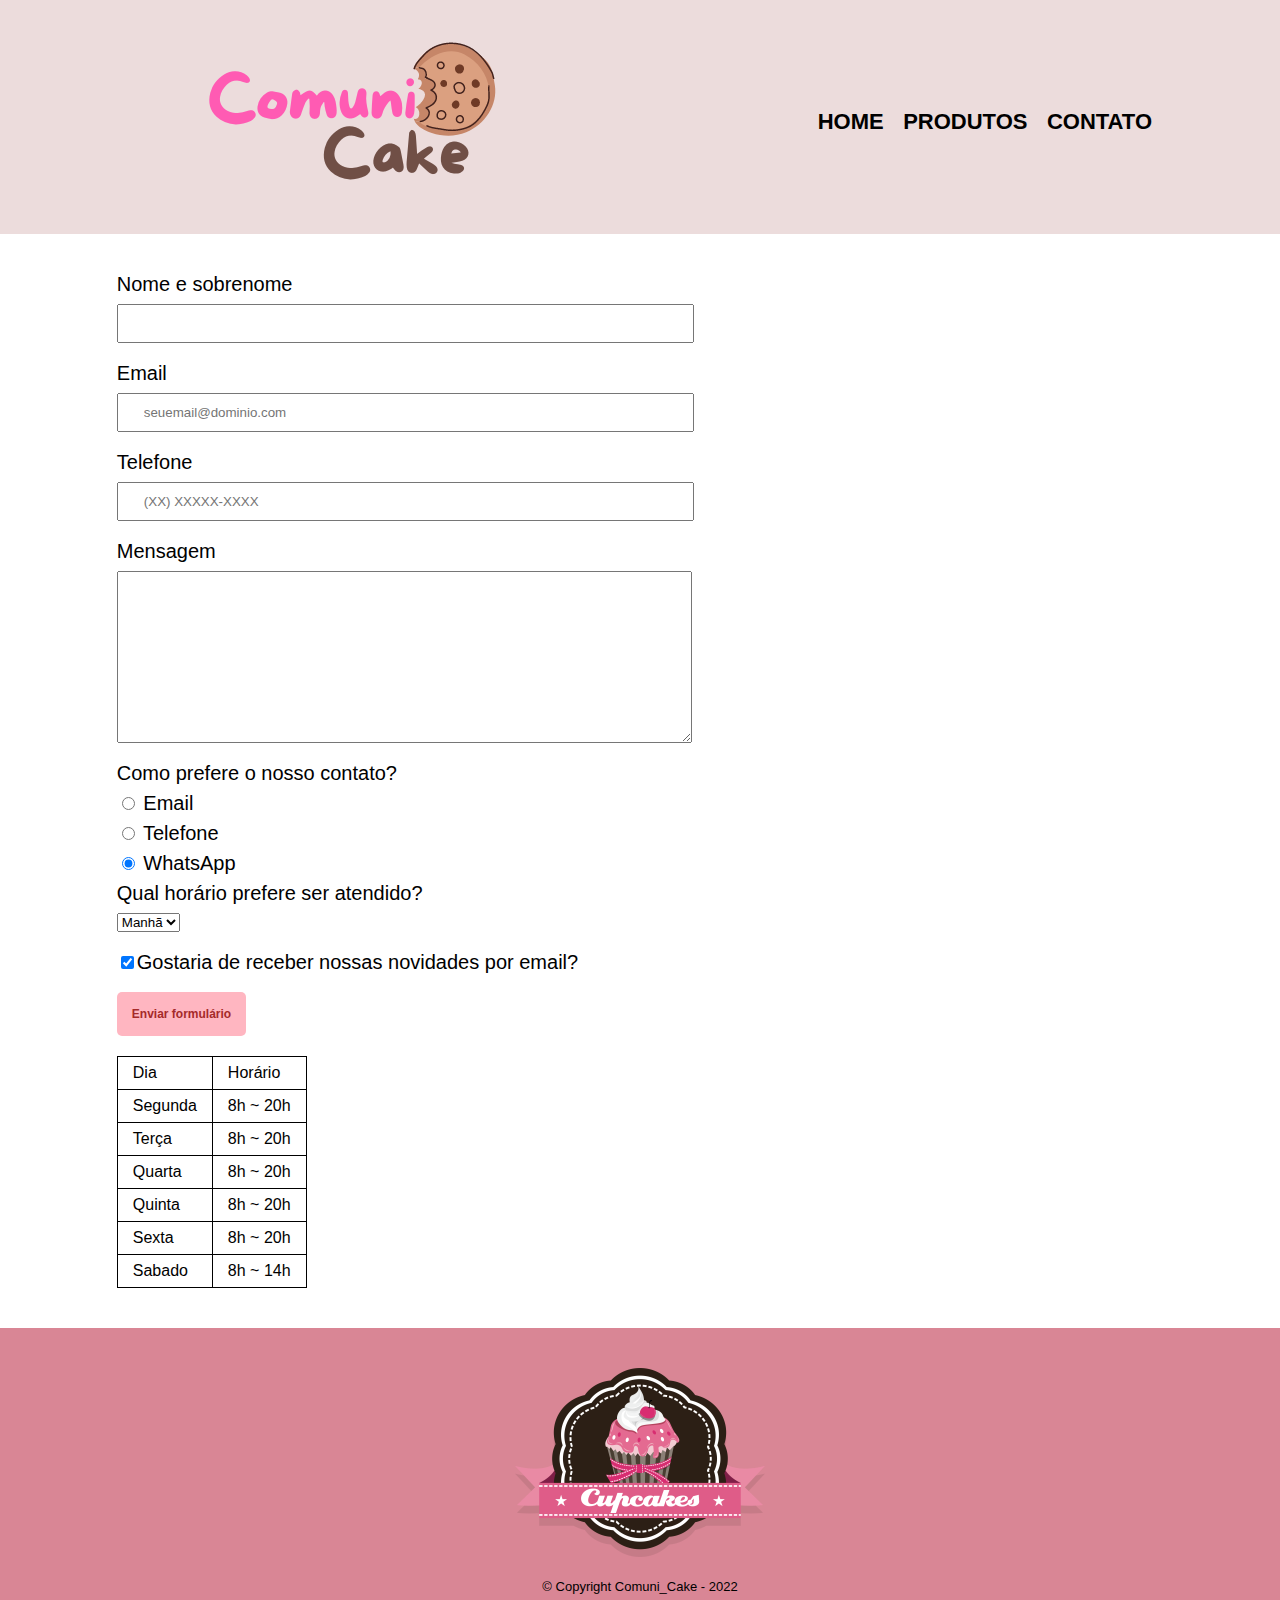
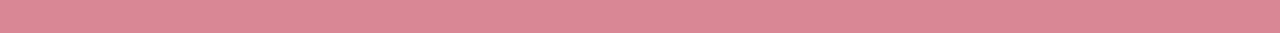
<file: contato.html>
<!DOCTYPE html>
<html>
	<head>
		<meta charset="UTF-8">
		<meta name="viewport" content="width=device-width initial-scale=1.0">
		<title>Contato - Comuni_Cake Bakery</title>

		<link rel="stylesheet" href="reset.css">
		<link rel="stylesheet" href="style.css">
	</head>
	<body>
		<header>
			<div class="caixa">
				<h1><img src="logo.png" alt="Logo da Barbearia Alura"></h1>

				<nav>
					<ul>
						<li><a href="index.html">Home</a></li>
						<li><a href="produtos.html">Produtos</a></li>
						<li><a href="contato.html">Contato</a></li>
					</ul>
				</nav>
			</div>
		</header>

		<main>
			<form>
				<label for="nomesobrenome">Nome e sobrenome</label>
				<input type="text" id="nomesobrenome" class="input-padrao" required>

				<label for="email">Email</label>
				<input type="email" id="email" class="input-padrao" required placeholder="seuemail@dominio.com">

				<label for="telefone">Telefone</label>
				<input type="tel" id="telefone" class="input-padrao" required placeholder="(XX) XXXXX-XXXX">

				<label for="mensagem">Mensagem</label>
				<textarea cols="70" rows="10" id="mensagem" class="input-padrao" required></textarea>

				<fieldset>
					<legend>Como prefere o nosso contato?</legend>
					<label for="radio-email"><input type="radio" name="contato" value="email" id="radio-email"> Email</label>
					
					<label for="radio-telefone"><input type="radio" name="contato" value="telefone" id="radio-telefone"> Telefone</label>
					
					<label for="radio-whatsapp"><input type="radio" name="contato" value="whatsapp" id="radio-whatsapp" checked> WhatsApp</label>
				</fieldset>

				<fieldset>
					<legend>Qual horário prefere ser atendido?</legend>
					<select>
						<option>Manhã</option>
						<option>Tarde</option>
						<option>Noite</option>
					</select>
				</fieldset>

				<label class="checkbox"><input type="checkbox" checked>Gostaria de receber nossas novidades por email?</label>

				<input type="submit" value="Enviar formulário" class="enviar">
			</form>

			<table>
				<tr>
					<td>Dia</td>
					<td>Horário</td>
				</tr>
				<tr>
					<td>Segunda</td>
					<td>8h ~ 20h</td>
				</tr>
				<tr>
					<td>Terça</td>
					<td>8h ~ 20h</td>
				</tr>
				<tr>
					<td>Quarta</td>
					<td>8h ~ 20h</td>
				</tr>
				<tr>
					<td>Quinta</td>
					<td>8h ~ 20h</td>
				</tr>
				<tr>
					<td>Sexta</td>
					<td>8h ~ 20h</td>
				</tr>
				<tr>
					<td>Sabado</td>
					<td>8h ~ 14h</td>
				</tr>
			</table>
		</main>

		<footer>
			<img src="logo-branco.png" alt="Logo da loja de Cupcake">
			<p class="copyright">&copy; Copyright Comuni_Cake - 2022</p>
		</footer>
	</body>
</html>
</file>
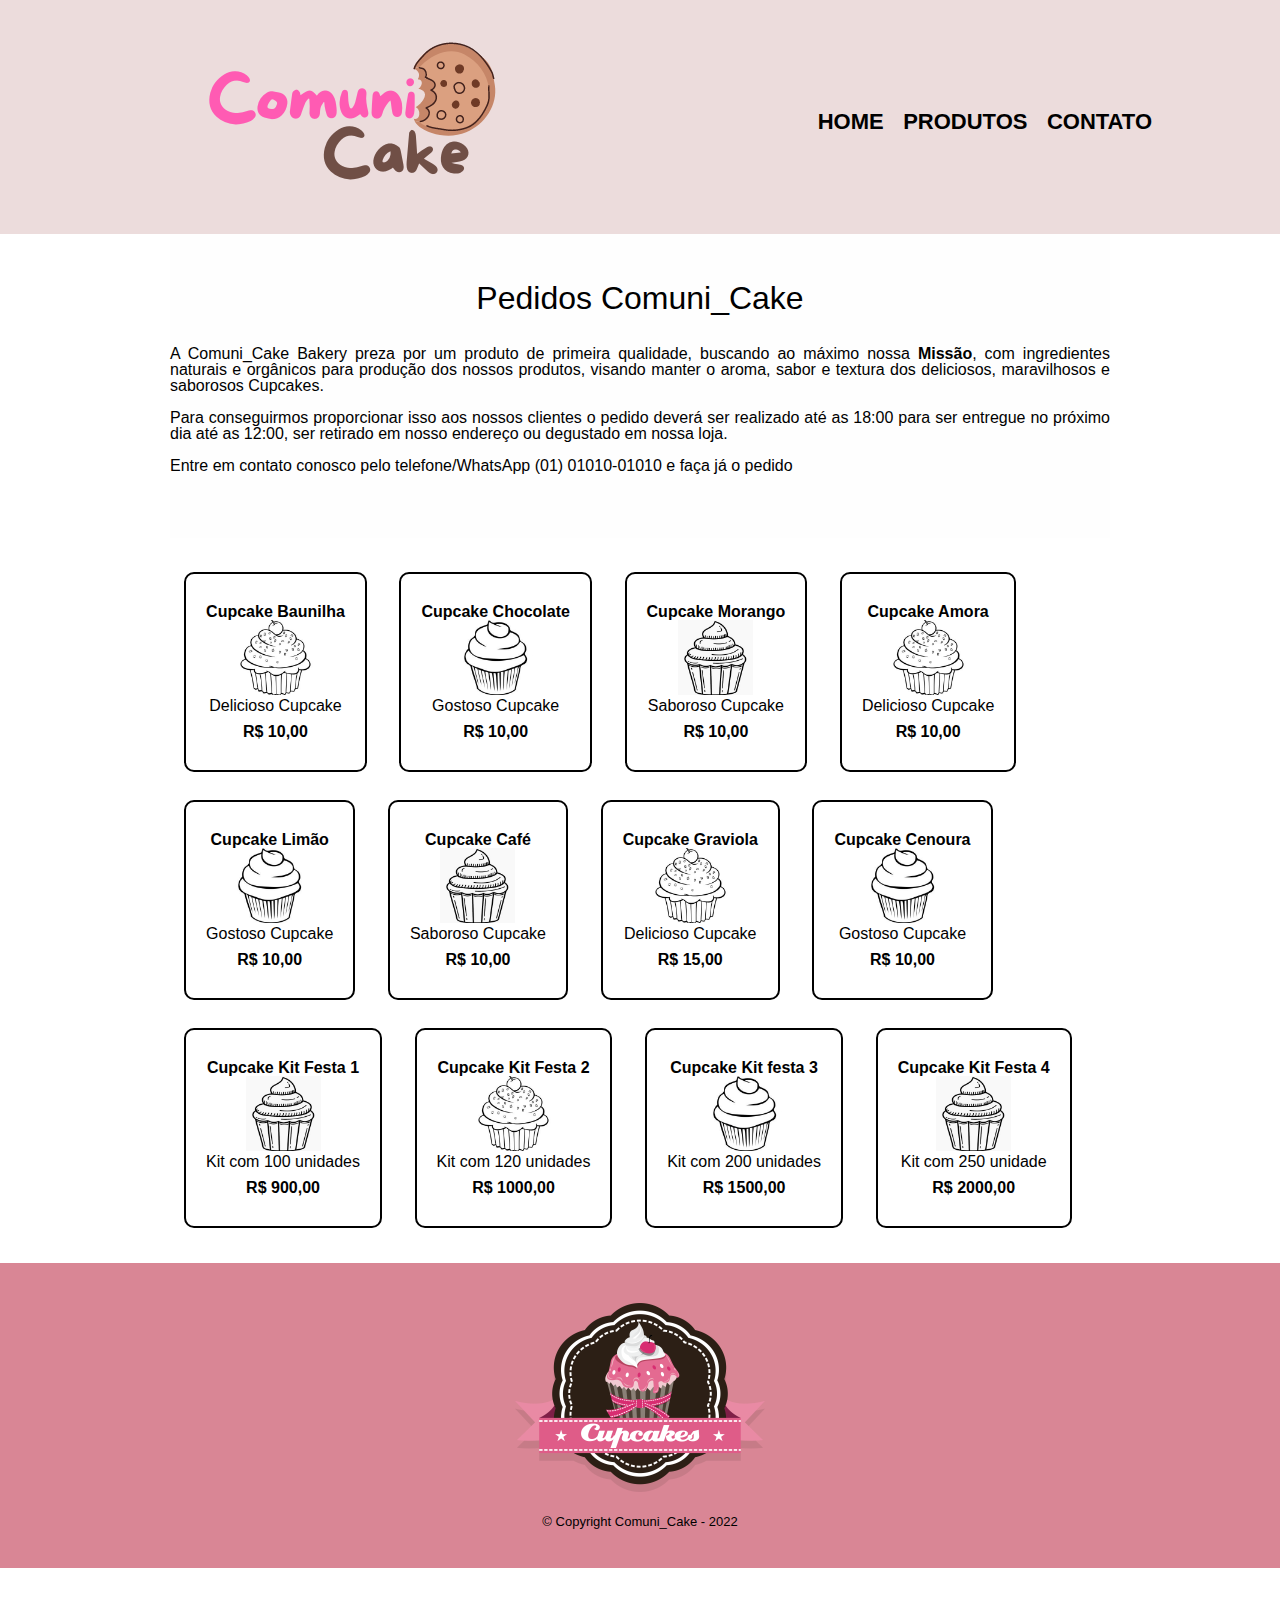
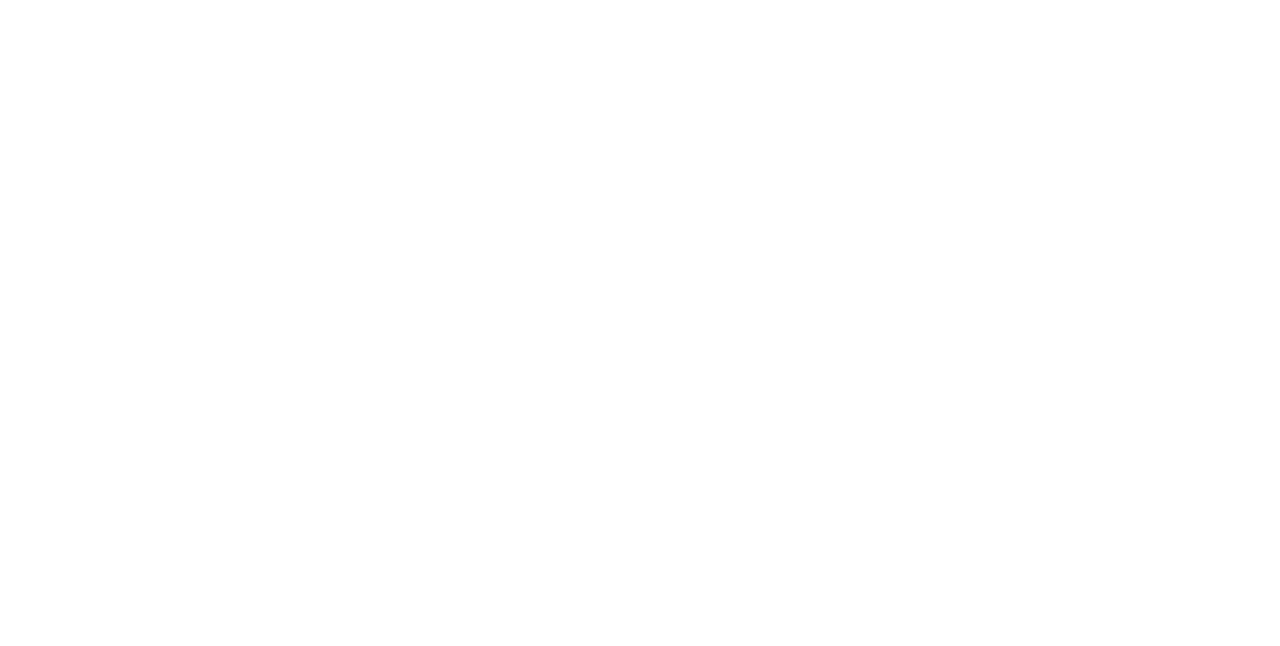
<file: produtos.html>
<!DOCTYPE html>
<html>
	<head>
		<meta charset="UTF-8">
		<meta name="viewport" content="width=device-width initial-scale=1.0">
		<title>Produtos - Comuni_Cake Bakery</title>

		<link rel="stylesheet" href="reset.css">
		<link rel="stylesheet" href="style.css">
	</head>
	<body>
		<header>
			<div class="caixa">
				<h1><img src="logo.png"></h1>

				<nav>
					<ul>
						<li><a href="index.html">Home</a></li>
						<li><a href="produtos.html">Produtos</a></li>
						<li><a href="contato.html">Contato</a></li>
					</ul>
				</nav>
			</div>
		</header>

		<main>
			<section class="principal">
				<h2 class="titulo-principal">Pedidos Comuni_Cake</h2>
		 
				<p>A Comuni_Cake Bakery preza por um produto de primeira qualidade, buscando ao máximo nossa <strong>Missão</strong>, com ingredientes naturais e orgânicos para produção dos nossos produtos, visando manter o aroma, sabor e textura dos deliciosos, maravilhosos e saborosos Cupcakes. </p>

				<p> Para conseguirmos proporcionar isso aos nossos clientes o pedido deverá ser realizado até as 18:00 para ser entregue no próximo dia até as 12:00, ser retirado em nosso endereço ou degustado em nossa loja.</p>

				<P> Entre em contato conosco pelo telefone/WhatsApp (01) 01010-01010 e faça já o pedido</P>
			</section>
			<ul class="produtos">
				<li>
					<h2>Cupcake Baunilha</h2>
					<img srcset="cupcake.jpg 320w,
								cupcake.jpg 480w,
                     			cupcake.jpg 800w"
             			sizes="(max-width: 600px)120px, 240px, 320px,  480px, 800px"
						src="cupcake.jpg">
					<p class="produto-descricao"> Delicioso Cupcake</p>
					<p class="produto-preco">R$ 10,00</p>
				</li>
				<li>
					<h2>Cupcake Chocolate</h2>
					<img srcset="cupcake1.jpg 320w,
								cupcake1.jpg 480w,
                     			cupcake1.jpg 800w"
             			sizes="(max-width: 600px)120px, 240px, 320px,  480px, 800px"
						src="cupcake1.jpg">
					<p class="produto-descricao">Gostoso Cupcake</p>
					<p class="produto-preco">R$ 10,00</p>
				</li>
				<li>
					<h2>Cupcake Morango</h2>
					<img srcset="cupcake2.jpg 320w,
								cupcake2.jpg 480w,
                     			cupcake2.jpg 800w"
             			sizes="(max-width: 600px)120px, 240px, 320px,  480px, 800px"
						src="cupcake2.jpg">
					<p class="produto-descricao">Saboroso Cupcake</p>
					<p class="produto-preco">R$ 10,00</p>
				</li>
				<li>
					<h2>Cupcake Amora</h2>
					<img srcset="cupcake.jpg 320w,
								cupcake.jpg 480w,
                     			cupcake.jpg 800w"
             			sizes="(max-width: 600px)120px, 240px, 320px,  480px, 800px"
						src="cupcake.jpg">
					<p class="produto-descricao">Delicioso Cupcake</p>
					<p class="produto-preco">R$ 10,00</p>
				</li>
				<li>
					<h2>Cupcake Limão</h2>
					<img srcset="cupcake1.jpg 320w,
								cupcake1.jpg 480w,
                     			cupcake1.jpg 800w"
             			sizes="(max-width: 600px)120px, 240px, 320px,  480px, 800px"
						src="cupcake1.jpg">
					<p class="produto-descricao">Gostoso Cupcake</p>
					<p class="produto-preco">R$ 10,00</p>
				</li>
				<li>
					<h2>Cupcake Café</h2>
					<img srcset="cupcake2.jpg 320w,
								cupcake2.jpg 480w,
                     			cupcake2.jpg 800w"
             			sizes="(max-width: 600px)120px, 240px, 320px,  480px, 800px"
						src="cupcake2.jpg">
					<p class="produto-descricao">Saboroso Cupcake</p>
					<p class="produto-preco">R$ 10,00</p>
				</li>
				<li>
					<h2>Cupcake Graviola</h2>
					<img srcset="cupcake.jpg 320w,
								cupcake.jpg 480w,
                     			cupcake.jpg 800w"
             			sizes="(max-width: 600px)120px, 240px, 320px,  480px, 800px"
						src="cupcake.jpg">
					<p class="produto-descricao">Delicioso Cupcake</p>
					<p class="produto-preco">R$ 15,00</p>
				</li>
				<li>
					<h2>Cupcake Cenoura</h2>
					<img srcset="cupcake1.jpg 320w,
								cupcake1.jpg 480w,
                     			cupcake1.jpg 800w"
             			sizes="(max-width: 600px)120px, 240px, 320px,  480px, 800px"
						src="cupcake1.jpg">
					<p class="produto-descricao">Gostoso Cupcake</p>
					<p class="produto-preco">R$ 10,00</p>
				</li>
				<li>
					<h2>Cupcake Kit Festa 1</h2>
					<img srcset="cupcake2.jpg 320w,
								cupcake2.jpg 480w,
                     			cupcake2.jpg 800w"
             			sizes="(max-width: 600px)120px, 240px, 320px,  480px, 800px"
						src="cupcake2.jpg">
					<p class="produto-descricao">Kit com 100 unidades</p>
					<p class="produto-preco">R$ 900,00</p>
				</li>
				<li>
					<h2>Cupcake Kit Festa 2</h2>
					<img srcset="cupcake.jpg 320w,
								cupcake.jpg 480w,
                     			cupcake.jpg 800w"
             			sizes="(max-width: 600px)120px, 240px, 320px,  480px, 800px"
						src="cupcake.jpg">
					<p class="produto-descricao">Kit com 120 unidades</p>
					<p class="produto-preco">R$ 1000,00</p>
				</li>
				<li>
					<h2>Cupcake Kit festa 3</h2>
					<img srcset="cupcake1.jpg 320w,
								cupcake1.jpg 480w,
                     			cupcake1.jpg 800w"
             			sizes="(max-width: 600px)120px, 240px, 320px,  480px, 800px"
						src="cupcake1.jpg">
					<p class="produto-descricao">Kit com 200 unidades</p>
					<p class="produto-preco">R$ 1500,00</p>
				</li>
				<li>
					<h2>Cupcake Kit Festa 4</h2>
					<img srcset="cupcake2.jpg 320w,
								cupcake2.jpg 480w,
                     			cupcake2.jpg 800w"
             			sizes="(max-width: 600px)120px, 240px, 320px,  480px, 800px"
						src="cupcake2.jpg">
					<p class="produto-descricao">Kit com 250 unidade</p>
					<p class="produto-preco">R$ 2000,00</p>
				</li>
			</ul>
		</main>

		<footer>
			<img src="logo-branco.png" alt="Logo da loja de Cupcake">
			<p class="copyright">&copy; Copyright Comuni_Cake - 2022</p>
		</footer>
	</body>
</html>
</file>
<file: style.css>
body {
	font-family: 'Montserrat', sans-serif;
}

header {
	background: #ECDCDC;
	padding: 20px 0;
}

.caixa {
	position: relative;
	width: 80%;
	margin: 0 auto;
}

nav {
	position: absolute;
	top: 90.5px;
	right: 0;
}

nav li {
	display: inline;
	margin: 0 0 0 15px;
}

nav a {
	text-transform: uppercase;
	color: #000000;
	font-weight: bold;
	font-size: 22px;
	text-decoration: none;
}

nav a:hover {
	color: #C78C19;
	text-decoration: underline;
}

.produtos {
	max-width: 940px;
	margin: 0 auto;
	padding: 20px 0;
}

.produtos li {
	display: inline-block;
	text-align: center;
	max-width: 30%;
	vertical-align: top;
	margin: 1.5% 1.5%;
	padding: 30px 20px;
	box-sizing: border-box;
	border: 2px solid #000000;
	border-radius: 10px;
}

}
.produtos li:hover {
	border-color: #C78C19;
}

.produtos li:active {
	border-color: #088C19;	

}

.produtos li:hover h2 {
	font-size: 34px;

}

.produtos h2 {
	font-size: auto;
	font-weight: bold;
	width: auto;
	position: relative; 

}
.produto-descricao {
	font-size: auto;
}

.produto-preco {
	font-size: auto;
	font-weight: bold;
	margin-top: 10px;
}

footer {
	text-align: center;
	background: #D98695;
	padding: 40px 0;
}

.copyright {
 	font-size: 13px;
	margin: 20px 0 0;
}

main {
    padding-right: 6%;
    padding-left: 6%;	
}

form {
	margin: 40px 40px 0;
}

form label, form legend {
	display:block;
	font-size: 20px;
	margin: 0 0 10px;
}

.input-padrao {
	display: block;
	margin: 0 0 20px;
	padding: 10px 25px;
	width: 50%;
}

.checkbox {
	margin: 20px 0;
}

.enviar {
	width:auto;
	padding: 15px;
	background: lightpink;
	color: brown;
	font-weight: bold;
	font-size: 12px;
	border: none;
	border-radius: 5px;
	transition: 1s all;
	cursor: pointer;
}

.enviar:hover {
	background: hotpink;
	transform: scale(1.2);
}

table {
	
	margin: 20px 40px 40px 40px;
}

thead {
	background: #555555;
	color: white;
	font-weight: bold;
}

td, th {
	border: 1px solid #000000;
	padding: 8px 15px;
}


/* css da página inicial */
.banner {
	width:100%;
}

.titulo-principal {
	text-align: center;
	font-size: 2em;
	margin: 0 0 1em;
	clear: left;
}

.principal {
	padding: 3em 0;
	background: #FEFEFE;
	width: 940px;
	margin: 0 auto;
}

.principal p {
	margin: 0 0 1em;
	text-align: justify;
}

.principal strong {
	font-weight: bold;
}

.principal em {
	font-style: italic;
}

.utensilios {
	width: 120px;
	float: left;
	margin: 0 20px 20px 0;
}

.mapa {
	padding: 3em 0;
	background: #FEFEFE;
}

.mapa-conteudo {
	width: 940px;
	margin: 0 auto;
}

.mapa p {
	margin: 0 0 2em;
	text-align: center;
}

.beneficios {
	padding: 3em 0;
	background: ##FEFEFE;
}

.conteudo-beneficios {
	width: 640px;
	margin: 0 auto;
}

.lista-beneficios {
	width: 40%;
	display: inline-block;
	vertical-align: top;
}

.itens {
	line-height: 1.5;
}

.itens:first-child {
	font-weight: bold;
}

.itens:before {
	content: "\066D";
}

.imagem-beneficios {
	width: 60%;
	opacity: 1;
	transition: 400ms;
	box-shadow: 10px 10px 10px 0 #000000;
}

.imagem-beneficios:hover {
	opacity: 0.3;
}

.video {
	width: 560px;
	margin: 2em auto;
}

@media screen and (max-width: 480px) {
	.caixa, .principal, .conteudo-beneficios, .mapa-conteudo, .video {
		width: auto;
	}

	h1 {
		text-align: center;
	}

	nav {
		position: static;
	}

	.lista-beneficios, .imagem-beneficios {
		width: 100%;
	}
}
</file>
